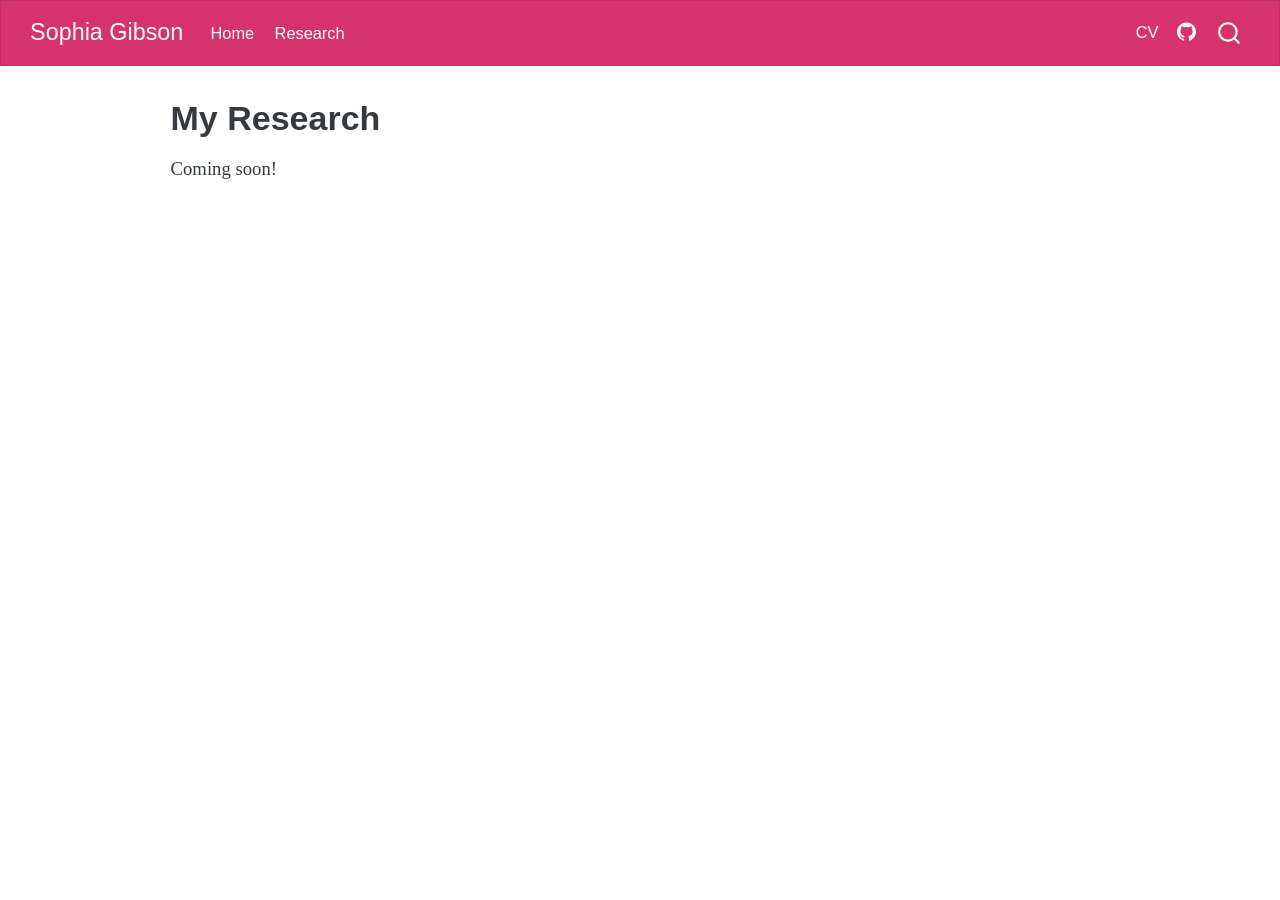
<file: docs/about.html>
<!DOCTYPE html>
<html xmlns="http://www.w3.org/1999/xhtml" lang="en" xml:lang="en"><head>

<meta charset="utf-8">
<meta name="generator" content="quarto-1.10.18">

<meta name="viewport" content="width=device-width, initial-scale=1.0, user-scalable=yes">


<title>My Research</title>
<style>
/* Default styles provided by pandoc.
** See https://pandoc.org/MANUAL.html#variables-for-html for config info.
*/
span.smallcaps{font-variant: small-caps;}
div.columns{display: flex; gap: 1.5em;}
div.column{flex: auto;}
@media screen {
div.columns{gap: min(4vw, 1.5em);}
div.column{overflow-x: auto;}
}
div.hanging-indent{margin-left: 1.5em; text-indent: -1.5em;}
ul.task-list{list-style: none;}
ul.task-list li input[type="checkbox"] {
  width: 0.8em;
  margin: 0 0.8em 0.2em -1em; /* quarto-specific, see https://github.com/quarto-dev/quarto-cli/issues/4556 */ 
  vertical-align: middle;
}
</style>


<script src="site_libs/quarto-nav/quarto-nav.js"></script>
<script src="site_libs/quarto-nav/headroom.min.js"></script>
<script src="site_libs/clipboard/clipboard.min.js"></script>
<script src="site_libs/quarto-search/autocomplete.umd.js"></script>
<script src="site_libs/quarto-search/fuse.min.js"></script>
<script src="site_libs/quarto-search/quarto-search.js"></script>
<meta name="quarto:offset" content="./">
<script src="site_libs/quarto-html/quarto.js" type="module"></script>
<script src="site_libs/quarto-html/tabsets/tabsets.js" type="module"></script>
<script src="site_libs/quarto-html/popper.min.js"></script>
<script src="site_libs/quarto-html/tippy.umd.min.js"></script>
<script src="site_libs/quarto-html/anchor.min.js"></script>
<link href="site_libs/quarto-html/tippy.css" rel="stylesheet">
<link href="site_libs/quarto-html/quarto-syntax-highlighting-64a204ab8560d761af7679ceaba22944.css" rel="stylesheet" id="quarto-text-highlighting-styles">
<script src="site_libs/bootstrap/bootstrap.min.js"></script>
<link href="site_libs/bootstrap/bootstrap-icons.css" rel="stylesheet">
<link href="site_libs/bootstrap/bootstrap-4b7bf716602fd2bc953a7cb62a8f73ee.min.css" rel="stylesheet" append-hash="true" id="quarto-bootstrap" data-mode="light">
<script id="quarto-search-options" type="application/json">{
  "location": "navbar",
  "copy-button": false,
  "collapse-after": 3,
  "panel-placement": "end",
  "type": "overlay",
  "limit": 50,
  "keyboard-shortcut": [
    "f",
    "/",
    "s"
  ],
  "show-item-context": false,
  "language": {
    "search-no-results-text": "No results",
    "search-matching-documents-text": "matching documents",
    "search-copy-link-title": "Copy link to search",
    "search-hide-matches-text": "Hide additional matches",
    "search-more-match-text": "more match in this document",
    "search-more-matches-text": "more matches in this document",
    "search-clear-button-title": "Clear",
    "search-text-placeholder": "",
    "search-detached-cancel-button-title": "Cancel",
    "search-submit-button-title": "Submit",
    "search-label": "Search"
  }
}</script>


<link rel="stylesheet" href="styles.css">
</head>

<body class="nav-fixed quarto-light">

<div id="quarto-search-results"></div>
  <header id="quarto-header" class="headroom fixed-top">
    <nav class="navbar navbar-expand-lg " data-bs-theme="dark">
      <div class="navbar-container container-fluid">
      <div class="navbar-brand-container mx-auto">
    <a class="navbar-brand" href="./index.html">
    <span class="navbar-title">Sophia Gibson</span>
    </a>
  </div>
            <div id="quarto-search" class="" title="Search"></div>
          <button class="navbar-toggler" type="button" data-bs-toggle="collapse" data-bs-target="#navbarCollapse" aria-controls="navbarCollapse" role="menu" aria-expanded="false" aria-label="Toggle navigation" onclick="if (window.quartoToggleHeadroom) { window.quartoToggleHeadroom(); }">
  <span class="navbar-toggler-icon"></span>
</button>
          <div class="collapse navbar-collapse" id="navbarCollapse">
            <ul class="navbar-nav navbar-nav-scroll me-auto">
  <li class="nav-item">
    <a class="nav-link" href="./index.html"> 
<span class="menu-text">Home</span></a>
  </li>  
  <li class="nav-item">
    <a class="nav-link active" href="./about.html" aria-current="page"> 
<span class="menu-text">Research</span></a>
  </li>  
</ul>
            <ul class="navbar-nav navbar-nav-scroll ms-auto">
  <li class="nav-item">
    <a class="nav-link" href="https://docs.google.com/document/d/1uk2sJR4PzC6Fb5A_Mstu3yCGeap7xtpzriGNYcKiuFk/edit?usp=sharing"> 
<span class="menu-text">CV</span></a>
  </li>  
  <li class="nav-item compact">
    <a class="nav-link" href="https://github.com/sophia-gibson"> <i class="bi bi-github" role="img">
</i> 
<span class="menu-text"></span></a>
  </li>  
</ul>
          </div> <!-- /navcollapse -->
            <div class="quarto-navbar-tools">
</div>
      </div> <!-- /container-fluid -->
    </nav>
</header>
<!-- content -->
<div id="quarto-content" class="quarto-container page-columns page-rows-contents page-layout-article page-navbar">
<!-- sidebar -->
<!-- margin-sidebar -->
    <div id="quarto-margin-sidebar" class="sidebar margin-sidebar zindex-bottom">
        
    </div>
<!-- main -->
<main class="content" id="quarto-document-content">

<header id="title-block-header" class="quarto-title-block default">
<div class="quarto-title">
<h1 class="title">My Research</h1>
</div>



<div class="quarto-title-meta">

    
  
    
  </div>
  


</header>


<p>Coming soon!</p>



</main> <!-- /main -->
<script id="quarto-html-after-body" type="application/javascript">
  window.document.addEventListener("DOMContentLoaded", function (event) {
    const icon = "";
    const anchorJS = new window.AnchorJS();
    anchorJS.options = {
      placement: 'right',
      icon: icon
    };
    anchorJS.add('.anchored');
    const isCodeAnnotation = (el) => {
      for (const clz of el.classList) {
        if (clz.startsWith('code-annotation-')) {                     
          return true;
        }
      }
      return false;
    }
    const onCopySuccess = function(e) {
      // button target
      const button = e.trigger;
      // don't keep focus
      button.blur();
      // flash "checked"
      button.classList.add('code-copy-button-checked');
      var currentTitle = button.getAttribute("title");
      button.setAttribute("title", "Copied!");
      let tooltip;
      if (window.bootstrap) {
        button.setAttribute("data-bs-toggle", "tooltip");
        button.setAttribute("data-bs-placement", "left");
        button.setAttribute("data-bs-title", "Copied!");
        tooltip = new bootstrap.Tooltip(button, 
          { trigger: "manual", 
            customClass: "code-copy-button-tooltip",
            offset: [0, -8]});
        tooltip.show();    
      }
      setTimeout(function() {
        if (tooltip) {
          tooltip.hide();
          button.removeAttribute("data-bs-title");
          button.removeAttribute("data-bs-toggle");
          button.removeAttribute("data-bs-placement");
        }
        button.setAttribute("title", currentTitle);
        button.classList.remove('code-copy-button-checked');
      }, 1000);
      // clear code selection
      e.clearSelection();
    }
    const getTextToCopy = function(trigger) {
      const outerScaffold = trigger.parentElement.cloneNode(true);
      const codeEl = outerScaffold.querySelector('code');
      for (const childEl of codeEl.children) {
        if (isCodeAnnotation(childEl)) {
          childEl.remove();
        }
      }
      return codeEl.innerText;
    }
    const clipboard = new window.ClipboardJS('.code-copy-button:not([data-in-quarto-modal])', {
      text: getTextToCopy
    });
    clipboard.on('success', onCopySuccess);
    if (window.document.getElementById('quarto-embedded-source-code-modal')) {
      const clipboardModal = new window.ClipboardJS('.code-copy-button[data-in-quarto-modal]', {
        text: getTextToCopy,
        container: window.document.getElementById('quarto-embedded-source-code-modal')
      });
      clipboardModal.on('success', onCopySuccess);
    }
      var localhostRegex = new RegExp(/^(?:http|https):\/\/localhost\:?[0-9]*\//);
      var mailtoRegex = new RegExp(/^mailto:/);
        var filterRegex = new RegExp('/' + window.location.host + '/');
      var isInternal = (href) => {
          return filterRegex.test(href) || localhostRegex.test(href) || mailtoRegex.test(href);
      }
      // Inspect non-navigation links and adorn them if external
     var links = window.document.querySelectorAll('a[href]:not(.nav-link):not(.navbar-brand):not(.toc-action):not(.sidebar-link):not(.sidebar-item-toggle):not(.pagination-link):not(.no-external):not([aria-hidden]):not(.dropdown-item):not(.quarto-navigation-tool):not(.about-link)');
      for (var i=0; i<links.length; i++) {
        const link = links[i];
        if (!isInternal(link.href)) {
          // undo the damage that might have been done by quarto-nav.js in the case of
          // links that we want to consider external
          if (link.dataset.originalHref !== undefined) {
            link.href = link.dataset.originalHref;
          }
        }
      }
    function tippyHover(el, contentFn, onTriggerFn, onUntriggerFn) {
      const config = {
        allowHTML: true,
        maxWidth: 500,
        delay: 100,
        arrow: false,
        appendTo: function(el) {
            return el.parentElement;
        },
        interactive: true,
        interactiveBorder: 10,
        theme: 'quarto',
        placement: 'bottom-start',
      };
      if (contentFn) {
        config.content = contentFn;
      }
      if (onTriggerFn) {
        config.onTrigger = onTriggerFn;
      }
      if (onUntriggerFn) {
        config.onUntrigger = onUntriggerFn;
      }
      window.tippy(el, config); 
    }
    const noterefs = window.document.querySelectorAll('a[role="doc-noteref"]');
    for (var i=0; i<noterefs.length; i++) {
      const ref = noterefs[i];
      tippyHover(ref, function() {
        // use id or data attribute instead here
        let href = ref.getAttribute('data-footnote-href') || ref.getAttribute('href');
        try { href = new URL(href).hash; } catch {}
        const id = href.replace(/^#\/?/, "");
        const note = window.document.getElementById(id);
        if (note) {
          return note.innerHTML;
        } else {
          return "";
        }
      });
    }
    const xrefs = window.document.querySelectorAll('a.quarto-xref');
    const processXRef = (id, note) => {
      // Strip column container classes
      const stripColumnClz = (el) => {
        el.classList.remove("page-full", "page-columns");
        if (el.children) {
          for (const child of el.children) {
            stripColumnClz(child);
          }
        }
      }
      stripColumnClz(note)
      if (id === null || id.startsWith('sec-')) {
        // Special case sections, only their first couple elements
        const container = document.createElement("div");
        if (note.children && note.children.length > 2) {
          container.appendChild(note.children[0].cloneNode(true));
          for (let i = 1; i < note.children.length; i++) {
            const child = note.children[i];
            if (child.tagName === "P" && child.innerText === "") {
              continue;
            } else {
              container.appendChild(child.cloneNode(true));
              break;
            }
          }
          if (window.Quarto?.typesetMath) {
            window.Quarto.typesetMath(container);
          }
          return container.innerHTML
        } else {
          if (window.Quarto?.typesetMath) {
            window.Quarto.typesetMath(note);
          }
          return note.innerHTML;
        }
      } else {
        // Remove any anchor links if they are present
        const anchorLink = note.querySelector('a.anchorjs-link');
        if (anchorLink) {
          anchorLink.remove();
        }
        if (window.Quarto?.typesetMath) {
          window.Quarto.typesetMath(note);
        }
        if (note.classList.contains("callout")) {
          return note.outerHTML;
        } else {
          return note.innerHTML;
        }
      }
    }
    for (var i=0; i<xrefs.length; i++) {
      const xref = xrefs[i];
      tippyHover(xref, undefined, function(instance) {
        instance.disable();
        let url = xref.getAttribute('href');
        let hash = undefined; 
        if (url.startsWith('#')) {
          hash = url;
        } else {
          try { hash = new URL(url).hash; } catch {}
        }
        if (hash) {
          const id = hash.replace(/^#\/?/, "");
          const note = window.document.getElementById(id);
          if (note !== null) {
            try {
              const html = processXRef(id, note.cloneNode(true));
              instance.setContent(html);
            } finally {
              instance.enable();
              instance.show();
            }
          } else {
            // See if we can fetch this
            fetch(url.split('#')[0])
            .then(res => res.text())
            .then(html => {
              const parser = new DOMParser();
              const htmlDoc = parser.parseFromString(html, "text/html");
              const note = htmlDoc.getElementById(id);
              if (note !== null) {
                const html = processXRef(id, note);
                instance.setContent(html);
              } 
            }).finally(() => {
              instance.enable();
              instance.show();
            });
          }
        } else {
          // See if we can fetch a full url (with no hash to target)
          // This is a special case and we should probably do some content thinning / targeting
          fetch(url)
          .then(res => res.text())
          .then(html => {
            const parser = new DOMParser();
            const htmlDoc = parser.parseFromString(html, "text/html");
            const note = htmlDoc.querySelector('main.content');
            if (note !== null) {
              // This should only happen for chapter cross references
              // (since there is no id in the URL)
              // remove the first header
              if (note.children.length > 0 && note.children[0].tagName === "HEADER") {
                note.children[0].remove();
              }
              const html = processXRef(null, note);
              instance.setContent(html);
            } 
          }).finally(() => {
            instance.enable();
            instance.show();
          });
        }
      }, function(instance) {
      });
    }
        let selectedAnnoteEl;
        const selectorForAnnotation = ( cell, annotation) => {
          let cellAttr = 'data-code-cell="' + cell + '"';
          let lineAttr = 'data-code-annotation="' +  annotation + '"';
          const selector = 'span[' + cellAttr + '][' + lineAttr + ']';
          return selector;
        }
        const selectCodeLines = (annoteEl) => {
          const doc = window.document;
          const targetCell = annoteEl.getAttribute("data-target-cell");
          const targetAnnotation = annoteEl.getAttribute("data-target-annotation");
          const annoteSpan = window.document.querySelector(selectorForAnnotation(targetCell, targetAnnotation));
          const lines = annoteSpan.getAttribute("data-code-lines").split(",");
          const lineIds = lines.map((line) => {
            return targetCell + "-" + line;
          })
          let top = null;
          let height = null;
          let parent = null;
          if (lineIds.length > 0) {
              //compute the position of the single el (top and bottom and make a div)
              const el = window.document.getElementById(lineIds[0]);
              top = el.offsetTop;
              height = el.offsetHeight;
              parent = el.parentElement.parentElement;
            if (lineIds.length > 1) {
              const lastEl = window.document.getElementById(lineIds[lineIds.length - 1]);
              const bottom = lastEl.offsetTop + lastEl.offsetHeight;
              height = bottom - top;
            }
            if (top !== null && height !== null && parent !== null) {
              // cook up a div (if necessary) and position it 
              let div = window.document.getElementById("code-annotation-line-highlight");
              if (div === null) {
                div = window.document.createElement("div");
                div.setAttribute("id", "code-annotation-line-highlight");
                div.style.position = 'absolute';
                parent.appendChild(div);
              }
              div.style.top = top - 2 + "px";
              div.style.height = height + 4 + "px";
              div.style.left = 0;
              let gutterDiv = window.document.getElementById("code-annotation-line-highlight-gutter");
              if (gutterDiv === null) {
                gutterDiv = window.document.createElement("div");
                gutterDiv.setAttribute("id", "code-annotation-line-highlight-gutter");
                gutterDiv.style.position = 'absolute';
                const codeCell = window.document.getElementById(targetCell);
                const gutter = codeCell.querySelector('.code-annotation-gutter');
                gutter.appendChild(gutterDiv);
              }
              gutterDiv.style.top = top - 2 + "px";
              gutterDiv.style.height = height + 4 + "px";
            }
            selectedAnnoteEl = annoteEl;
          }
        };
        const unselectCodeLines = () => {
          const elementsIds = ["code-annotation-line-highlight", "code-annotation-line-highlight-gutter"];
          elementsIds.forEach((elId) => {
            const div = window.document.getElementById(elId);
            if (div) {
              div.remove();
            }
          });
          selectedAnnoteEl = undefined;
        };
          // Handle positioning of the toggle
      window.addEventListener(
        "resize",
        throttle(() => {
          elRect = undefined;
          if (selectedAnnoteEl) {
            selectCodeLines(selectedAnnoteEl);
          }
        }, 10)
      );
      function throttle(fn, ms) {
      let throttle = false;
      let timer;
        return (...args) => {
          if(!throttle) { // first call gets through
              fn.apply(this, args);
              throttle = true;
          } else { // all the others get throttled
              if(timer) clearTimeout(timer); // cancel #2
              timer = setTimeout(() => {
                fn.apply(this, args);
                timer = throttle = false;
              }, ms);
          }
        };
      }
        // Attach click handler to the DT
        const annoteDls = window.document.querySelectorAll('dt[data-target-cell]');
        for (const annoteDlNode of annoteDls) {
          annoteDlNode.addEventListener('click', (event) => {
            const clickedEl = event.target;
            if (clickedEl !== selectedAnnoteEl) {
              unselectCodeLines();
              const activeEl = window.document.querySelector('dt[data-target-cell].code-annotation-active');
              if (activeEl) {
                activeEl.classList.remove('code-annotation-active');
              }
              selectCodeLines(clickedEl);
              clickedEl.classList.add('code-annotation-active');
            } else {
              // Unselect the line
              unselectCodeLines();
              clickedEl.classList.remove('code-annotation-active');
            }
          });
        }
    const findCites = (el) => {
      const parentEl = el.parentElement;
      if (parentEl) {
        const cites = parentEl.dataset.cites;
        if (cites) {
          return {
            el,
            cites: cites.split(' ')
          };
        } else {
          return findCites(el.parentElement)
        }
      } else {
        return undefined;
      }
    };
    var bibliorefs = window.document.querySelectorAll('a[role="doc-biblioref"]');
    for (var i=0; i<bibliorefs.length; i++) {
      const ref = bibliorefs[i];
      const citeInfo = findCites(ref);
      if (citeInfo) {
        tippyHover(citeInfo.el, function() {
          var popup = window.document.createElement('div');
          citeInfo.cites.forEach(function(cite) {
            var citeDiv = window.document.createElement('div');
            citeDiv.classList.add('hanging-indent');
            citeDiv.classList.add('csl-entry');
            var biblioDiv = window.document.getElementById('ref-' + cite);
            if (biblioDiv) {
              citeDiv.innerHTML = biblioDiv.innerHTML;
            }
            popup.appendChild(citeDiv);
          });
          return popup.innerHTML;
        });
      }
    }
  });
  </script>
</div> <!-- /content -->




</body></html>
</file>
<file: docs/site_libs/quarto-html/tippy.css>
.tippy-box[data-animation=fade][data-state=hidden]{opacity:0}[data-tippy-root]{max-width:calc(100vw - 10px)}.tippy-box{position:relative;background-color:#333;color:#fff;border-radius:4px;font-size:14px;line-height:1.4;white-space:normal;outline:0;transition-property:transform,visibility,opacity}.tippy-box[data-placement^=top]>.tippy-arrow{bottom:0}.tippy-box[data-placement^=top]>.tippy-arrow:before{bottom:-7px;left:0;border-width:8px 8px 0;border-top-color:initial;transform-origin:center top}.tippy-box[data-placement^=bottom]>.tippy-arrow{top:0}.tippy-box[data-placement^=bottom]>.tippy-arrow:before{top:-7px;left:0;border-width:0 8px 8px;border-bottom-color:initial;transform-origin:center bottom}.tippy-box[data-placement^=left]>.tippy-arrow{right:0}.tippy-box[data-placement^=left]>.tippy-arrow:before{border-width:8px 0 8px 8px;border-left-color:initial;right:-7px;transform-origin:center left}.tippy-box[data-placement^=right]>.tippy-arrow{left:0}.tippy-box[data-placement^=right]>.tippy-arrow:before{left:-7px;border-width:8px 8px 8px 0;border-right-color:initial;transform-origin:center right}.tippy-box[data-inertia][data-state=visible]{transition-timing-function:cubic-bezier(.54,1.5,.38,1.11)}.tippy-arrow{width:16px;height:16px;color:#333}.tippy-arrow:before{content:"";position:absolute;border-color:transparent;border-style:solid}.tippy-content{position:relative;padding:5px 9px;z-index:1}
</file>
<file: docs/site_libs/quarto-html/quarto-syntax-highlighting-64a204ab8560d761af7679ceaba22944.css>
/* quarto syntax highlight colors */
:root {
  --quarto-hl-ot-color: #003B4F;
  --quarto-hl-at-color: #657422;
  --quarto-hl-ss-color: #20794D;
  --quarto-hl-an-color: #5E5E5E;
  --quarto-hl-fu-color: #4758AB;
  --quarto-hl-st-color: #20794D;
  --quarto-hl-cf-color: #003B4F;
  --quarto-hl-op-color: #5E5E5E;
  --quarto-hl-er-color: #AD0000;
  --quarto-hl-bn-color: #AD0000;
  --quarto-hl-al-color: #AD0000;
  --quarto-hl-va-color: #111111;
  --quarto-hl-bu-color: inherit;
  --quarto-hl-ex-color: inherit;
  --quarto-hl-pp-color: #AD0000;
  --quarto-hl-in-color: #5E5E5E;
  --quarto-hl-vs-color: #20794D;
  --quarto-hl-wa-color: #5E5E5E;
  --quarto-hl-do-color: #5E5E5E;
  --quarto-hl-im-color: #00769E;
  --quarto-hl-ch-color: #20794D;
  --quarto-hl-dt-color: #AD0000;
  --quarto-hl-fl-color: #AD0000;
  --quarto-hl-co-color: #5E5E5E;
  --quarto-hl-cv-color: #5E5E5E;
  --quarto-hl-cn-color: #8f5902;
  --quarto-hl-sc-color: #5E5E5E;
  --quarto-hl-dv-color: #AD0000;
  --quarto-hl-kw-color: #003B4F;
}

/* other quarto variables */
:root {
  --quarto-font-monospace: SFMono-Regular, Menlo, Monaco, Consolas, "Liberation Mono", "Courier New", monospace;
}

/* syntax highlight based on Pandoc's rules */
pre > code.sourceCode > span {
  color: #003B4F;
}

code.sourceCode > span {
  color: #003B4F;
}

div.sourceCode,
div.sourceCode pre.sourceCode {
  color: #003B4F;
}

/* Normal */
code span {
  color: #003B4F;
}

/* Alert */
code span.al {
  color: #AD0000;
  font-style: inherit;
}

/* Annotation */
code span.an {
  color: #5E5E5E;
  font-style: inherit;
}

/* Attribute */
code span.at {
  color: #657422;
  font-style: inherit;
}

/* BaseN */
code span.bn {
  color: #AD0000;
  font-style: inherit;
}

/* BuiltIn */
code span.bu {
  font-style: inherit;
}

/* ControlFlow */
code span.cf {
  color: #003B4F;
  font-weight: bold;
  font-style: inherit;
}

/* Char */
code span.ch {
  color: #20794D;
  font-style: inherit;
}

/* Constant */
code span.cn {
  color: #8f5902;
  font-style: inherit;
}

/* Comment */
code span.co {
  color: #5E5E5E;
  font-style: inherit;
}

/* CommentVar */
code span.cv {
  color: #5E5E5E;
  font-style: italic;
}

/* Documentation */
code span.do {
  color: #5E5E5E;
  font-style: italic;
}

/* DataType */
code span.dt {
  color: #AD0000;
  font-style: inherit;
}

/* DecVal */
code span.dv {
  color: #AD0000;
  font-style: inherit;
}

/* Error */
code span.er {
  color: #AD0000;
  font-style: inherit;
}

/* Extension */
code span.ex {
  font-style: inherit;
}

/* Float */
code span.fl {
  color: #AD0000;
  font-style: inherit;
}

/* Function */
code span.fu {
  color: #4758AB;
  font-style: inherit;
}

/* Import */
code span.im {
  color: #00769E;
  font-style: inherit;
}

/* Information */
code span.in {
  color: #5E5E5E;
  font-style: inherit;
}

/* Keyword */
code span.kw {
  color: #003B4F;
  font-weight: bold;
  font-style: inherit;
}

/* Operator */
code span.op {
  color: #5E5E5E;
  font-style: inherit;
}

/* Other */
code span.ot {
  color: #003B4F;
  font-style: inherit;
}

/* Preprocessor */
code span.pp {
  color: #AD0000;
  font-style: inherit;
}

/* SpecialChar */
code span.sc {
  color: #5E5E5E;
  font-style: inherit;
}

/* SpecialString */
code span.ss {
  color: #20794D;
  font-style: inherit;
}

/* String */
code span.st {
  color: #20794D;
  font-style: inherit;
}

/* Variable */
code span.va {
  color: #111111;
  font-style: inherit;
}

/* VerbatimString */
code span.vs {
  color: #20794D;
  font-style: inherit;
}

/* Warning */
code span.wa {
  color: #5E5E5E;
  font-style: italic;
}

.prevent-inlining {
  content: "</";
}

/*# sourceMappingURL=9d8d5bb603a83b8298b89080a598c93b.css.map */
</file>
<file: docs/styles.css>
/* css styles */
</file>
